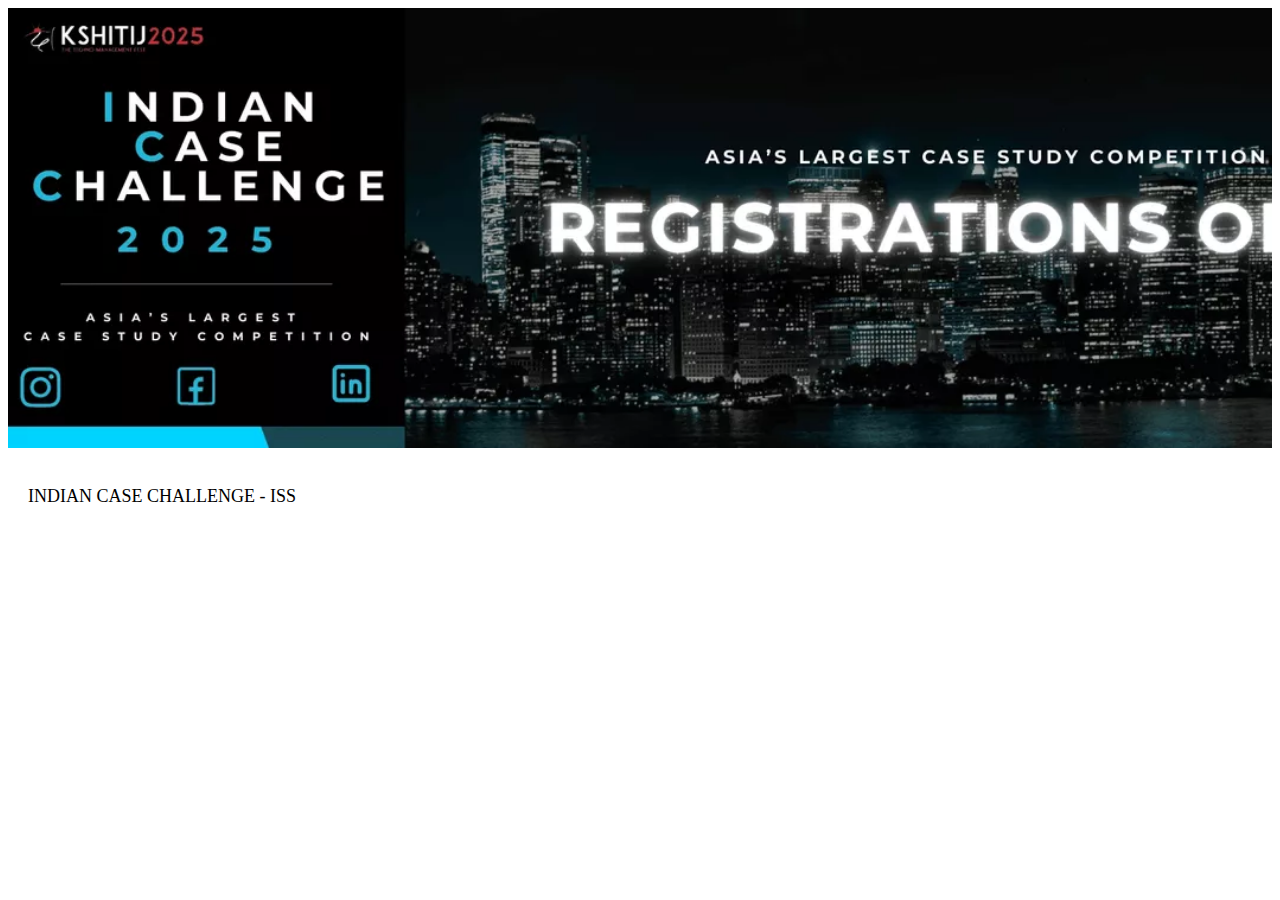
<file: index.html>
<!DOCTYPE html>
<html lang="en">
<head>
    <meta charset="UTF-8">
    <meta name="viewport" content="width=device-width, initial-scale=1.0">
    <title>Document</title>
    <link rel="stylesheet" href="index.css" > 
</head>
<body>
        <div id="div1"></div>
        <div id="DIV2">
            <div><P>INDIAN CASE CHALLENGE - ISS </P></div>

        </div>
</body>
</html>
</file>
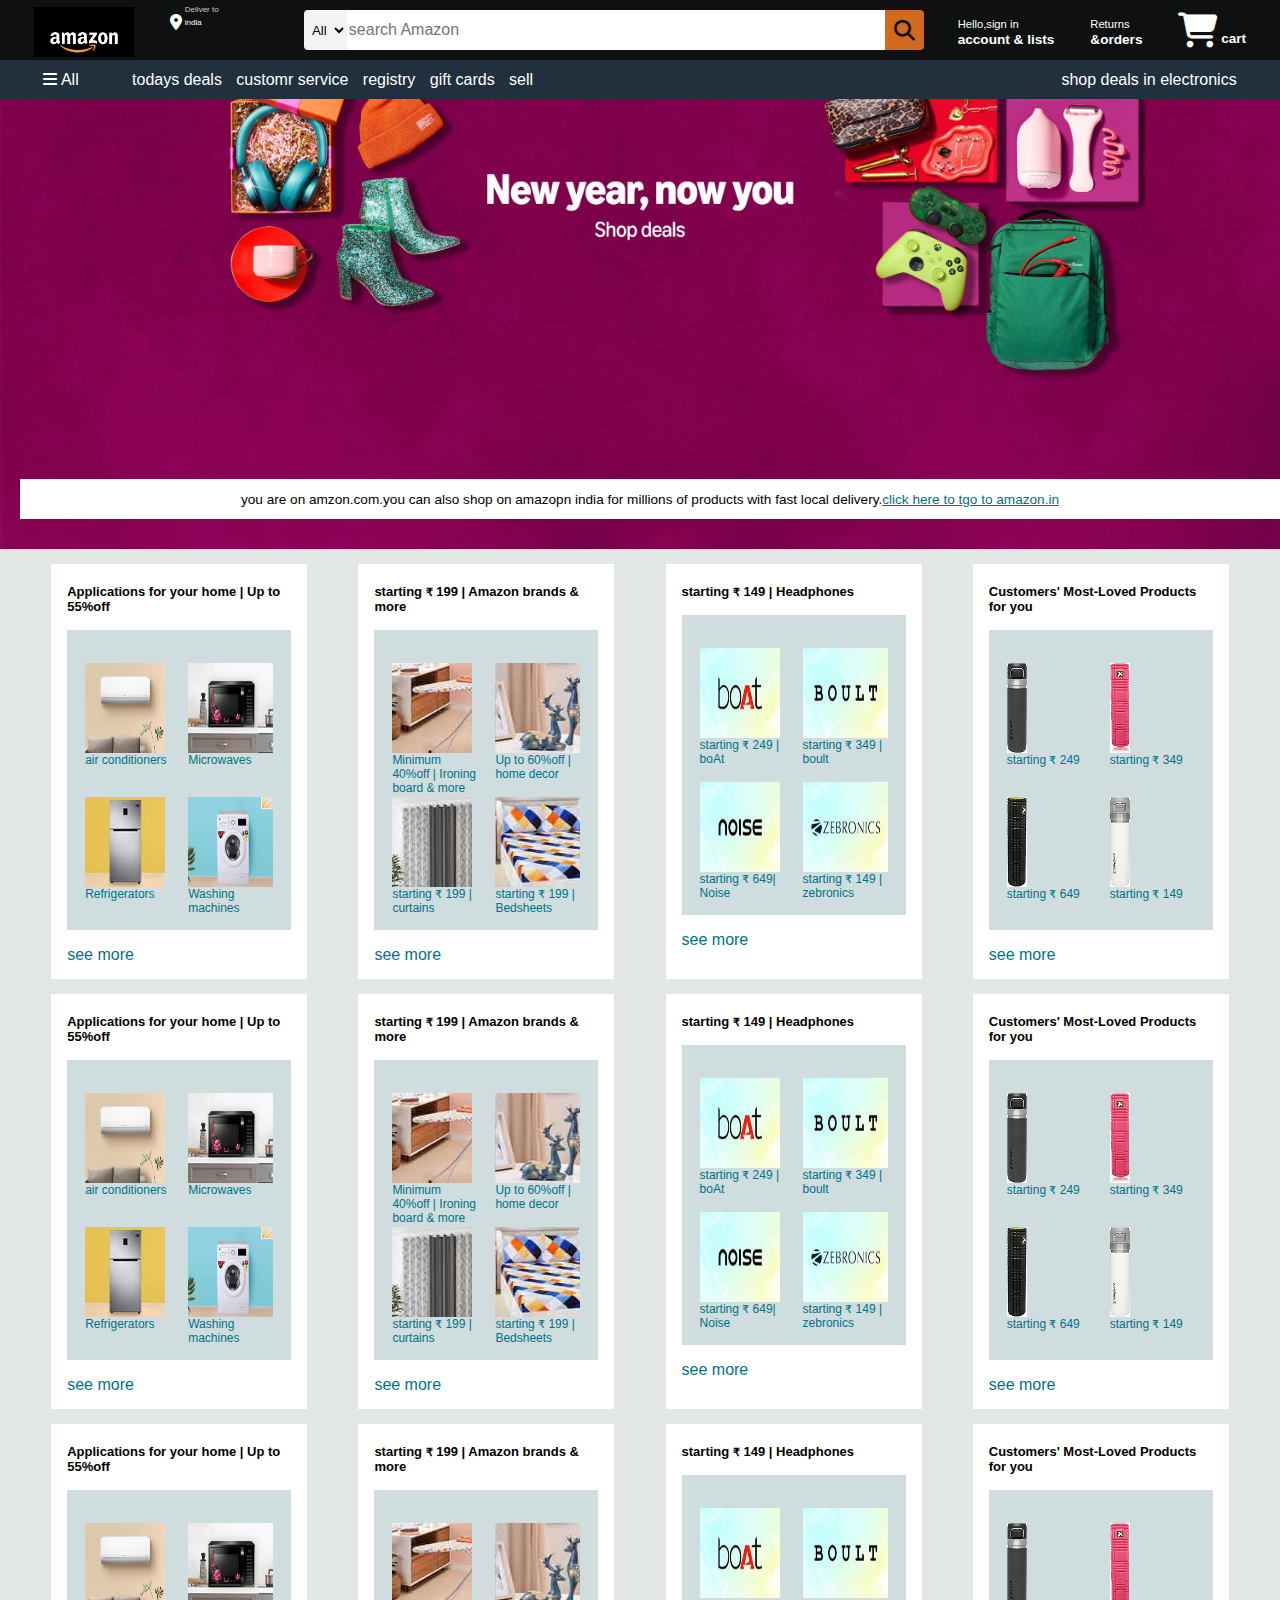
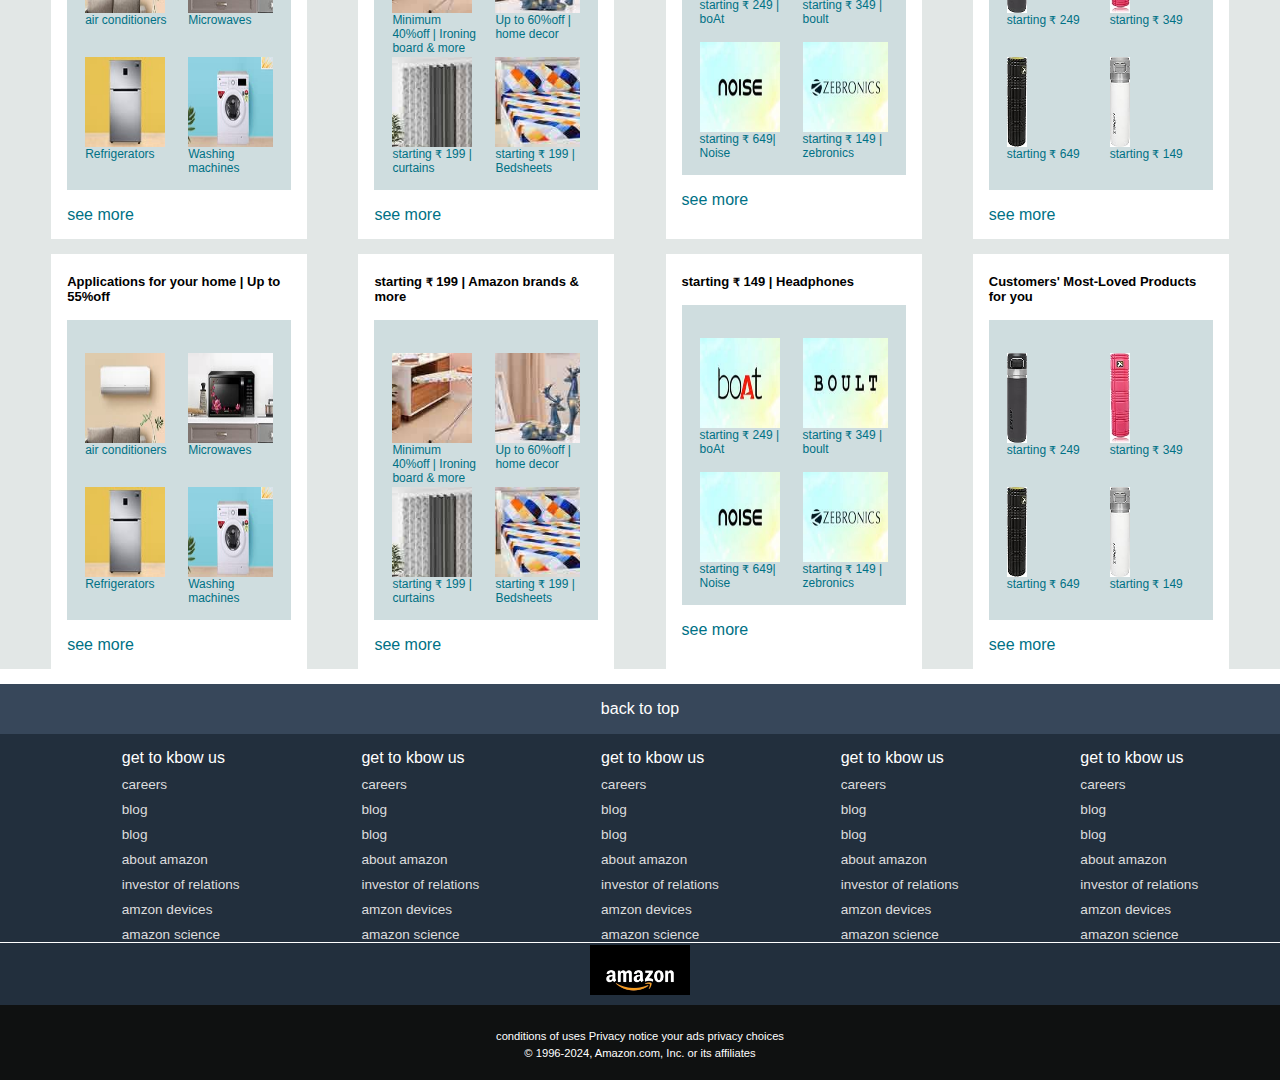
<file: amazon1.html>
<!DOCTYPE html>
<html lang="en">
<head>
    <meta charset="UTF-8">
    <meta name="viewport" content="width=device-width, initial-scale=1.0">
    <title>Amazon</title>
    <link rel="stylesheet" href="https://cdnjs.cloudflare.com/ajax/libs/font-awesome/6.7.2/css/all.min.css" integrity="sha512-Evv84Mr4kqVGRNSgIGL/F/aIDqQb7xQ2vcrdIwxfjThSH8CSR7PBEakCr51Ck+w+/U6swU2Im1vVX0SVk9ABhg==" crossorigin="anonymous" referrerpolicy="no-referrer" />
    <link rel="stylesheet" href="amazon1.css">
</head>
<body>
   <header>
    <div class="navbar">
        <div class="nav-logo border">
        <div class="logo">
        </div>
        </div>
        <div class="nav-address border">
            <p class="add-first">Deliver to</p>
            <div class="add-icon">
                <i class="fa-solid fa-location-dot"></i>
                <p class="add-second">india</p>
            </div>
        </div>
        <div class="nav-search">
            <select class="search-select"><option>All</option></select>
            <input  class="er"   placeholder="search Amazon">
            <div class="search-icon"><i class="fa-solid fa-magnifying-glass"></i></div>
        </div>
        <div class="nav-signin border">
            <p><span>Hello,sign in</span></p>
            <p class="nav-second">account & lists</p>
        </div>
        <div class="nav-Return border">
            <p><span>Returns</span></p>
            <p class="nav-second">&orders</p>
        </div>
        <div>
            <div class="nav-cart border">
                <i class="fa-solid fa-cart-shopping"></i>
                cart
            </div>
        </div>
    </div>
     <div class="panel">
<div claass="panel-all">
<i class="fa-solid fa-bars" ></i>
All
</div>
<div class="panel-ops">
    <p>todays deals </p>
    <p>customr service</p>
    <p>registry</p>
    <p>gift cards</p>
    <p>sell</p>
</div>
<div>
    <p>shop deals in electronics</p>
</div>
     </div>
   </header>
   <div class="hero-section">
    <div class="innerhero-section">
        <p>you are on amzon.com.you can also shop on amazopn india for millions of products with fast local delivery.<a class="hero-a" href="#">click here to tgo to amazon.in</a> </p>
    </div>
   </div>
   <div class="shop-section">


    <div class="box1 box">
    <div class="box-content">
        <h2>Applications for your home | Up to 55%off</h2>
        <div class="boximage">
            <div class="boximage1">
<div class="boximage11">
    <div class="boximage112" style="background-image: url('airconditioners.jpg');  background-size: 100% 100%; background-position: center;"></div>
   <div><p class="boximage1121">air conditioners</p></div>
</div>
<div class="boximage12">
    <div class="boximage122" style="background-image: url('microwaves.jpg');  background-size: 100% 100%; background-position: center;"></div>
    <div><p class="boximage1221">Microwaves</p></div>
</div>
<!-- <div class="boximage13"></div>
<div class="boximage14"></div> -->
</div>
<div class="boximage1">
    <div class="boximage11">
        <div class="boximage112" style="background-image: url('refrigerators.jpg');  background-size: cover; background-position: center;" ></div>
       <div><p class="boximage1121">Refrigerators</p></div>
    </div>
    <div class="boximage12">
        <div class="boximage122" style="background-image: url('washingmachines.jpg');  background-size: 100% 100%; background-position: center;"></div>
        <div><p class="boximage1221">Washing machines</p></div>
    </div>
    <!-- <div class="boximage13"></div>
    <div class="boximage14"></div> -->
    </div>
        </div>
        <p>see more</p>
    </div>
</div>


<div class="box2 box">
    <div class="box-content">
        <h2>starting <span>&#8377;</span> 199 | Amazon brands & more</h2>
        <div class="boximage">
            <div class="boximage1">
<div class="boximage11">
    <div class="boximage112" style="background-image: url('table.jpg');"></div>
   <div><p class="boximage1121"> Minimum 40%off | Ironing board & more</p></div>
</div>
<div class="boximage12">
    <div class="boximage122 " style="background-image: url('hiran.jpg');"></div>
    <div><p class="boximage1221">Up to 60%off | home decor</p></div>
</div>
<!-- <div class="boximage13"></div>
<div class="boximage14"></div> -->
</div>
<div class="boximage1">
    <div class="boximage11">
        <div class="boximage112"  style="background-image: url('parda.jpg');"></div>
       <div><p class="boximage1121">starting <span>&#8377;</span> 199 | curtains </p></div>
    </div>
    <div class="boximage12">
        <div class="boximage122"  style="background-image: url('gada.jpg');"></div>
        <div><p class="boximage1221">starting <span>&#8377;</span> 199 | Bedsheets</p></div>
    </div>
    <!-- <div class="boximage13"></div>
    <div class="boximage14"></div> -->
    </div>
        </div>
        <p>see more</p>
    </div>
</div>
    
<div class="box3 box">
    <div class="box-content">
        <h2>starting <span>&#8377;</span> 149 | Headphones</h2>
        <div class="boximage">
            <div class="boximage1">
<div class="boximage11">
    <div class="boximage112" style="background-image: url('boat.jpg');  background-size: 100% 100%; background-position: center;"></div>
   <div><p class="boximage1121"> starting <span>&#8377;</span> 249 | boAt</p></div>
</div>
<div class="boximage12">
    <div class="boximage122 " style="background-image: url('boult.jpg');  background-size: 100% 100%; background-position: center;"></div>
    <div><p class="boximage1221">starting <span>&#8377;</span> 349 | boult</p></div>
</div>
<!-- <div class="boximage13"></div>
<div class="boximage14"></div> -->
</div>
<div class="boximage1">
    <div class="boximage11">
        <div class="boximage112"  style="background-image: url('noise.jpg');  background-size: 100% 100%; background-position: center;"></div>
       <div><p class="boximage1121">starting <span>&#8377;</span> 649| Noise </p></div>
    </div>
    <div class="boximage12">
        <div class="boximage122"  style="background-image: url('zebronics.jpg');  background-size: 100% 100%; background-position: center;"></div>
        <div><p class="boximage1221">starting <span>&#8377;</span> 149 | zebronics</p></div>
    </div>
    <!-- <div class="boximage13"></div>
    <div class="boximage14"></div> -->
    </div>
        </div>
        <p>see more</p>
    </div>
</div>

<div class="box4 box">
    <div class="box-content">
        <h2>Customers' Most-Loved Products for you</h2>
        <div class="boximage">
            <div class="boximage1">
<div class="boximage11">
    <div class="boximage112" style=" width:20px; background-image: url('bottle.jpg');  background-size: 100% 100%; background-position: center;"></div>
   <div><p class="boximage1121"> starting <span>&#8377;</span> 249 </p></div>
</div>
<div class="boximage12">
    <div class="boximage122 " style="  width:20px; background-image: url('bottle2.jpg');  background-size: 100% 100%; background-position: center;"></div>
    <div><p class="boximage1221">starting <span>&#8377;</span> 349 </p></div>
</div>
<!-- <div class="boximage13"></div>
<div class="boximage14"></div> -->
</div>
<div class="boximage1">
    <div class="boximage11">
        <div class="boximage112"  style="  width:20px; background-image: url('bottle3.jpg');  background-size: 100% 100%; background-position: center;"></div>
       <div><p class="boximage1121">starting <span>&#8377;</span> 649 </p></div>
    </div>
    <div class="boximage12">
        <div class="boximage122"  style="  width:20px; background-image: url('bottle4.jpg');  background-size: 100% 100%; background-position: center;"></div>
        <div><p class="boximage1221">starting <span>&#8377;</span> 149 </p></div>
    </div>
    <!-- <div class="boximage13"></div>
    <div class="boximage14"></div> -->
    </div>
        </div>
        <p>see more</p>
    </div>
</div>
    
   </div>

   <div class="shop-section">


    <div class="box1 box">
    <div class="box-content">
        <h2>Applications for your home | Up to 55%off</h2>
        <div class="boximage">
            <div class="boximage1">
<div class="boximage11">
    <div class="boximage112" style="background-image: url('airconditioners.jpg');  background-size: 100% 100%; background-position: center;"></div>
   <div><p class="boximage1121">air conditioners</p></div>
</div>
<div class="boximage12">
    <div class="boximage122" style="background-image: url('microwaves.jpg');  background-size: 100% 100%; background-position: center;"></div>
    <div><p class="boximage1221">Microwaves</p></div>
</div>
<!-- <div class="boximage13"></div>
<div class="boximage14"></div> -->
</div>
<div class="boximage1">
    <div class="boximage11">
        <div class="boximage112" style="background-image: url('refrigerators.jpg');  background-size: cover; background-position: center;" ></div>
       <div><p class="boximage1121">Refrigerators</p></div>
    </div>
    <div class="boximage12">
        <div class="boximage122" style="background-image: url('washingmachines.jpg');  background-size: 100% 100%; background-position: center;"></div>
        <div><p class="boximage1221">Washing machines</p></div>
    </div>
    <!-- <div class="boximage13"></div>
    <div class="boximage14"></div> -->
    </div>
        </div>
        <p>see more</p>
    </div>
</div>


<div class="box2 box">
    <div class="box-content">
        <h2>starting <span>&#8377;</span> 199 | Amazon brands & more</h2>
        <div class="boximage">
            <div class="boximage1">
<div class="boximage11">
    <div class="boximage112" style="background-image: url('table.jpg');"></div>
   <div><p class="boximage1121"> Minimum 40%off | Ironing board & more</p></div>
</div>
<div class="boximage12">
    <div class="boximage122 " style="background-image: url('hiran.jpg');"></div>
    <div><p class="boximage1221">Up to 60%off | home decor</p></div>
</div>
<!-- <div class="boximage13"></div>
<div class="boximage14"></div> -->
</div>
<div class="boximage1">
    <div class="boximage11">
        <div class="boximage112"  style="background-image: url('parda.jpg');"></div>
       <div><p class="boximage1121">starting <span>&#8377;</span> 199 | curtains </p></div>
    </div>
    <div class="boximage12">
        <div class="boximage122"  style="background-image: url('gada.jpg');"></div>
        <div><p class="boximage1221">starting <span>&#8377;</span> 199 | Bedsheets</p></div>
    </div>
    <!-- <div class="boximage13"></div>
    <div class="boximage14"></div> -->
    </div>
        </div>
        <p>see more</p>
    </div>
</div>
    
<div class="box3 box">
    <div class="box-content">
        <h2>starting <span>&#8377;</span> 149 | Headphones</h2>
        <div class="boximage">
            <div class="boximage1">
<div class="boximage11">
    <div class="boximage112" style="background-image: url('boat.jpg');  background-size: 100% 100%; background-position: center;"></div>
   <div><p class="boximage1121"> starting <span>&#8377;</span> 249 | boAt</p></div>
</div>
<div class="boximage12">
    <div class="boximage122 " style="background-image: url('boult.jpg');  background-size: 100% 100%; background-position: center;"></div>
    <div><p class="boximage1221">starting <span>&#8377;</span> 349 | boult</p></div>
</div>
<!-- <div class="boximage13"></div>
<div class="boximage14"></div> -->
</div>
<div class="boximage1">
    <div class="boximage11">
        <div class="boximage112"  style="background-image: url('noise.jpg');  background-size: 100% 100%; background-position: center;"></div>
       <div><p class="boximage1121">starting <span>&#8377;</span> 649| Noise </p></div>
    </div>
    <div class="boximage12">
        <div class="boximage122"  style="background-image: url('zebronics.jpg');  background-size: 100% 100%; background-position: center;"></div>
        <div><p class="boximage1221">starting <span>&#8377;</span> 149 | zebronics</p></div>
    </div>
    <!-- <div class="boximage13"></div>
    <div class="boximage14"></div> -->
    </div>
        </div>
        <p>see more</p>
    </div>
</div>

<div class="box4 box">
    <div class="box-content">
        <h2>Customers' Most-Loved Products for you</h2>
        <div class="boximage">
            <div class="boximage1">
<div class="boximage11">
    <div class="boximage112" style=" width:20px; background-image: url('bottle.jpg');  background-size: 100% 100%; background-position: center;"></div>
   <div><p class="boximage1121"> starting <span>&#8377;</span> 249 </p></div>
</div>
<div class="boximage12">
    <div class="boximage122 " style="  width:20px; background-image: url('bottle2.jpg');  background-size: 100% 100%; background-position: center;"></div>
    <div><p class="boximage1221">starting <span>&#8377;</span> 349 </p></div>
</div>
<!-- <div class="boximage13"></div>
<div class="boximage14"></div> -->
</div>
<div class="boximage1">
    <div class="boximage11">
        <div class="boximage112"  style="  width:20px; background-image: url('bottle3.jpg');  background-size: 100% 100%; background-position: center;"></div>
       <div><p class="boximage1121">starting <span>&#8377;</span> 649 </p></div>
    </div>
    <div class="boximage12">
        <div class="boximage122"  style="  width:20px; background-image: url('bottle4.jpg');  background-size: 100% 100%; background-position: center;"></div>
        <div><p class="boximage1221">starting <span>&#8377;</span> 149 </p></div>
    </div>
    <!-- <div class="boximage13"></div>
    <div class="boximage14"></div> -->
    </div>
        </div>
        <p>see more</p>
    </div>
</div>
    
   </div>

   <div class="shop-section">


    <div class="box1 box">
    <div class="box-content">
        <h2>Applications for your home | Up to 55%off</h2>
        <div class="boximage">
            <div class="boximage1">
<div class="boximage11">
    <div class="boximage112" style="background-image: url('airconditioners.jpg');  background-size: 100% 100%; background-position: center;"></div>
   <div><p class="boximage1121">air conditioners</p></div>
</div>
<div class="boximage12">
    <div class="boximage122" style="background-image: url('microwaves.jpg');  background-size: 100% 100%; background-position: center;"></div>
    <div><p class="boximage1221">Microwaves</p></div>
</div>
<!-- <div class="boximage13"></div>
<div class="boximage14"></div> -->
</div>
<div class="boximage1">
    <div class="boximage11">
        <div class="boximage112" style="background-image: url('refrigerators.jpg');  background-size: cover; background-position: center;" ></div>
       <div><p class="boximage1121">Refrigerators</p></div>
    </div>
    <div class="boximage12">
        <div class="boximage122" style="background-image: url('washingmachines.jpg');  background-size: 100% 100%; background-position: center;"></div>
        <div><p class="boximage1221">Washing machines</p></div>
    </div>
    <!-- <div class="boximage13"></div>
    <div class="boximage14"></div> -->
    </div>
        </div>
        <p>see more</p>
    </div>
</div>


<div class="box2 box">
    <div class="box-content">
        <h2>starting <span>&#8377;</span> 199 | Amazon brands & more</h2>
        <div class="boximage">
            <div class="boximage1">
<div class="boximage11">
    <div class="boximage112" style="background-image: url('table.jpg');"></div>
   <div><p class="boximage1121"> Minimum 40%off | Ironing board & more</p></div>
</div>
<div class="boximage12">
    <div class="boximage122 " style="background-image: url('hiran.jpg');"></div>
    <div><p class="boximage1221">Up to 60%off | home decor</p></div>
</div>
<!-- <div class="boximage13"></div>
<div class="boximage14"></div> -->
</div>
<div class="boximage1">
    <div class="boximage11">
        <div class="boximage112"  style="background-image: url('parda.jpg');"></div>
       <div><p class="boximage1121">starting <span>&#8377;</span> 199 | curtains </p></div>
    </div>
    <div class="boximage12">
        <div class="boximage122"  style="background-image: url('gada.jpg');"></div>
        <div><p class="boximage1221">starting <span>&#8377;</span> 199 | Bedsheets</p></div>
    </div>
    <!-- <div class="boximage13"></div>
    <div class="boximage14"></div> -->
    </div>
        </div>
        <p>see more</p>
    </div>
</div>
    
<div class="box3 box">
    <div class="box-content">
        <h2>starting <span>&#8377;</span> 149 | Headphones</h2>
        <div class="boximage">
            <div class="boximage1">
<div class="boximage11">
    <div class="boximage112" style="background-image: url('boat.jpg');  background-size: 100% 100%; background-position: center;"></div>
   <div><p class="boximage1121"> starting <span>&#8377;</span> 249 | boAt</p></div>
</div>
<div class="boximage12">
    <div class="boximage122 " style="background-image: url('boult.jpg');  background-size: 100% 100%; background-position: center;"></div>
    <div><p class="boximage1221">starting <span>&#8377;</span> 349 | boult</p></div>
</div>
<!-- <div class="boximage13"></div>
<div class="boximage14"></div> -->
</div>
<div class="boximage1">
    <div class="boximage11">
        <div class="boximage112"  style="background-image: url('noise.jpg');  background-size: 100% 100%; background-position: center;"></div>
       <div><p class="boximage1121">starting <span>&#8377;</span> 649| Noise </p></div>
    </div>
    <div class="boximage12">
        <div class="boximage122"  style="background-image: url('zebronics.jpg');  background-size: 100% 100%; background-position: center;"></div>
        <div><p class="boximage1221">starting <span>&#8377;</span> 149 | zebronics</p></div>
    </div>
    <!-- <div class="boximage13"></div>
    <div class="boximage14"></div> -->
    </div>
        </div>
        <p>see more</p>
    </div>
</div>

<div class="box4 box">
    <div class="box-content">
        <h2>Customers' Most-Loved Products for you</h2>
        <div class="boximage">
            <div class="boximage1">
<div class="boximage11">
    <div class="boximage112" style=" width:20px; background-image: url('bottle.jpg');  background-size: 100% 100%; background-position: center;"></div>
   <div><p class="boximage1121"> starting <span>&#8377;</span> 249 </p></div>
</div>
<div class="boximage12">
    <div class="boximage122 " style="  width:20px; background-image: url('bottle2.jpg');  background-size: 100% 100%; background-position: center;"></div>
    <div><p class="boximage1221">starting <span>&#8377;</span> 349 </p></div>
</div>
<!-- <div class="boximage13"></div>
<div class="boximage14"></div> -->
</div>
<div class="boximage1">
    <div class="boximage11">
        <div class="boximage112"  style="  width:20px; background-image: url('bottle3.jpg');  background-size: 100% 100%; background-position: center;"></div>
       <div><p class="boximage1121">starting <span>&#8377;</span> 649 </p></div>
    </div>
    <div class="boximage12">
        <div class="boximage122"  style="  width:20px; background-image: url('bottle4.jpg');  background-size: 100% 100%; background-position: center;"></div>
        <div><p class="boximage1221">starting <span>&#8377;</span> 149 </p></div>
    </div>
    <!-- <div class="boximage13"></div>
    <div class="boximage14"></div> -->
    </div>
        </div>
        <p>see more</p>
    </div>
</div>
    
   </div>
   <div class="shop-section">


    <div class="box1 box">
    <div class="box-content">
        <h2>Applications for your home | Up to 55%off</h2>
        <div class="boximage">
            <div class="boximage1">
<div class="boximage11">
    <div class="boximage112" style="background-image: url('airconditioners.jpg');  background-size: 100% 100%; background-position: center;"></div>
   <div><p class="boximage1121">air conditioners</p></div>
</div>
<div class="boximage12">
    <div class="boximage122" style="background-image: url('microwaves.jpg');  background-size: 100% 100%; background-position: center;"></div>
    <div><p class="boximage1221">Microwaves</p></div>
</div>
<!-- <div class="boximage13"></div>
<div class="boximage14"></div> -->
</div>
<div class="boximage1">
    <div class="boximage11">
        <div class="boximage112" style="background-image: url('refrigerators.jpg');  background-size: cover; background-position: center;" ></div>
       <div><p class="boximage1121">Refrigerators</p></div>
    </div>
    <div class="boximage12">
        <div class="boximage122" style="background-image: url('washingmachines.jpg');  background-size: 100% 100%; background-position: center;"></div>
        <div><p class="boximage1221">Washing machines</p></div>
    </div>
    <!-- <div class="boximage13"></div>
    <div class="boximage14"></div> -->
    </div>
        </div>
        <p>see more</p>
    </div>
</div>


<div class="box2 box">
    <div class="box-content">
        <h2>starting <span>&#8377;</span> 199 | Amazon brands & more</h2>
        <div class="boximage">
            <div class="boximage1">
<div class="boximage11">
    <div class="boximage112" style="background-image: url('table.jpg');"></div>
   <div><p class="boximage1121"> Minimum 40%off | Ironing board & more</p></div>
</div>
<div class="boximage12">
    <div class="boximage122 " style="background-image: url('hiran.jpg');"></div>
    <div><p class="boximage1221">Up to 60%off | home decor</p></div>
</div>
<!-- <div class="boximage13"></div>
<div class="boximage14"></div> -->
</div>
<div class="boximage1">
    <div class="boximage11">
        <div class="boximage112"  style="background-image: url('parda.jpg');"></div>
       <div><p class="boximage1121">starting <span>&#8377;</span> 199 | curtains </p></div>
    </div>
    <div class="boximage12">
        <div class="boximage122"  style="background-image: url('gada.jpg');"></div>
        <div><p class="boximage1221">starting <span>&#8377;</span> 199 | Bedsheets</p></div>
    </div>
    <!-- <div class="boximage13"></div>
    <div class="boximage14"></div> -->
    </div>
        </div>
        <p>see more</p>
    </div>
</div>
    
<div class="box3 box">
    <div class="box-content">
        <h2>starting <span>&#8377;</span> 149 | Headphones</h2>
        <div class="boximage">
            <div class="boximage1">
<div class="boximage11">
    <div class="boximage112" style="background-image: url('boat.jpg');  background-size: 100% 100%; background-position: center;"></div>
   <div><p class="boximage1121"> starting <span>&#8377;</span> 249 | boAt</p></div>
</div>
<div class="boximage12">
    <div class="boximage122 " style="background-image: url('boult.jpg');  background-size: 100% 100%; background-position: center;"></div>
    <div><p class="boximage1221">starting <span>&#8377;</span> 349 | boult</p></div>
</div>
<!-- <div class="boximage13"></div>
<div class="boximage14"></div> -->
</div>
<div class="boximage1">
    <div class="boximage11">
        <div class="boximage112"  style="background-image: url('noise.jpg');  background-size: 100% 100%; background-position: center;"></div>
       <div><p class="boximage1121">starting <span>&#8377;</span> 649| Noise </p></div>
    </div>
    <div class="boximage12">
        <div class="boximage122"  style="background-image: url('zebronics.jpg');  background-size: 100% 100%; background-position: center;"></div>
        <div><p class="boximage1221">starting <span>&#8377;</span> 149 | zebronics</p></div>
    </div>
    <!-- <div class="boximage13"></div>
    <div class="boximage14"></div> -->
    </div>
        </div>
        <p>see more</p>
    </div>
</div>

<div class="box4 box">
    <div class="box-content">
        <h2>Customers' Most-Loved Products for you</h2>
        <div class="boximage">
            <div class="boximage1">
<div class="boximage11">
    <div class="boximage112" style=" width:20px; background-image: url('bottle.jpg');  background-size: 100% 100%; background-position: center;"></div>
   <div><p class="boximage1121"> starting <span>&#8377;</span> 249 </p></div>
</div>
<div class="boximage12">
    <div class="boximage122 " style="  width:20px; background-image: url('bottle2.jpg');  background-size: 100% 100%; background-position: center;"></div>
    <div><p class="boximage1221">starting <span>&#8377;</span> 349 </p></div>
</div>
<!-- <div class="boximage13"></div>
<div class="boximage14"></div> -->
</div>
<div class="boximage1">
    <div class="boximage11">
        <div class="boximage112"  style="  width:20px; background-image: url('bottle3.jpg');  background-size: 100% 100%; background-position: center;"></div>
       <div><p class="boximage1121">starting <span>&#8377;</span> 649 </p></div>
    </div>
    <div class="boximage12">
        <div class="boximage122"  style="  width:20px; background-image: url('bottle4.jpg');  background-size: 100% 100%; background-position: center;"></div>
        <div><p class="boximage1221">starting <span>&#8377;</span> 149 </p></div>
    </div>
    <!-- <div class="boximage13"></div>
    <div class="boximage14"></div> -->
    </div>
        </div>
        <p>see more</p>
    </div>
</div>
    
   </div>
   <footer>
    <div class="foot-panel1">back to top</div>
   <div class="foot-panel2">
     <ul>
        <p>
            get to kbow us </p>
            <a>careers</a>
            <a>blog</a>
            <a>blog</a>
            <a>about amazon</a>
            <a>investor of relations</a>
            <a>amzon devices</a>
            <a>amazon science</a>
     </ul>
     <ul>
        <p>
            get to kbow us </p>
            <a>careers</a>
            <a>blog</a>
            <a>blog</a>
            <a>about amazon</a>
            <a>investor of relations</a>
            <a>amzon devices</a>
            <a>amazon science</a>
     </ul>
     <ul>
        <p>
            get to kbow us </p>
            <a>careers</a>
            <a>blog</a>
            <a>blog</a>
            <a>about amazon</a>
            <a>investor of relations</a>
            <a>amzon devices</a>
            <a>amazon science</a>
     </ul>
     <ul>
        <p>
            get to kbow us </p>
            <a>careers</a>
            <a>blog</a>
            <a>blog</a>
            <a>about amazon</a>
            <a>investor of relations</a>
            <a>amzon devices</a>
            <a>amazon science</a>
     </ul>
     <ul>
        <p>
            get to kbow us </p>
            <a>careers</a>
            <a>blog</a>
            <a>blog</a>
            <a>about amazon</a>
            <a>investor of relations</a>
            <a>amzon devices</a>
            <a>amazon science</a>
     </ul>
   </div>
   <div class="footpanel3">
    <div class="logo"></div>
   </div>
   <div class="footpanel4">
    <div class="pages">
        <a>conditions of uses</a>
        <a>Privacy notice</a>
        <a>your ads privacy choices</a>
    </div>
    <div class="copyright">© 1996-2024, Amazon.com, Inc. or its affiliates</div>
   </div>
   </footer>
</body>
</html>
</file>
<file: index.css>
#div1{
    height: 440px;
    background-image: url(iccchallenge.webp);
    background-size: cover;
}
#DIV2{
    padding-top: 20PX;
    padding-left: 20PX;
    padding-right: 20PX;
}
P{
    font-size: large;
}
</file>
<file: amazon1.css>
*{
    margin: 0;
    font-family: Arial;
    border: border-box;/*margin sabka size bhi include ho width mein*/
}
.navbar{
    height: 60px;
    background-color: #0f1111;
    color: white;
    display: flex;
    align-items: center;
    justify-content: space-evenly;
}
.nav-logo{
    height: 50px;
    width: 100px;
}
.logo{
    background-image: url("amaz.webp");
    background-size: cover;
    height: 50px;
    width: 100px;
}
.border{
    border: 2px solid transparent;
}
.border:hover{
    border: 2px solid red;
}
.add-icon{
  display: flex;  
  align-items: center;
}
.nav-address{
    height: 50px;
    width: 100px;
   
}
.add-first{
    margin-left: 15px;
    color: #cccccc;
    font-size: 0.5rem;}
.add-second{
    margin-left: 3px;
font-size: 0.5rem;
}
.nav-search{
    display: flex;
    justify-content: space-evenly;
    width: 620px;
    height: 40px;
border-radius: 4px;
}
.search-icon{
   background-color: chocolate;     
   border-top-right-radius: 4px;
border-bottom-right-radius: 4px;
border: none;
}
.search-select{
background-color: #f3f3f3;
width: 50px;
text-align: center;
border-top-left-radius: 4px;
border-bottom-left-radius: 4px;
border: none;
}
.er{
    width: 100%;
    font-size: 1rem;
    border: none;
}
.search-icon{
    width: 45px;
    display: flex;
    justify-content: center;
    align-items: center;
    font-size: 1.3rem;
    color: #0f1111;
}
.nav-search:hover{
border:5px solid orange;
}
span{
    font-size: 0.7rem;

}
.nav-second{
    font-size: 0.85rem;
    font-weight: 700;
}
.nav-cart i{
font-size: 35px;
}
.nav-cart{
    font-size: 0.85rem;
    font-weight: 700;
}
.panel{
    height: 39px;
    background-color: #222f3d;
    display: flex;
    color: white;
    align-items: center;
    justify-content: space-evenly; 
}
.panel-ops p{

    display: inline;
  margin-left: 10px;
}
.panel-ops{
width: 70%;

}
.hero-section{
    background-image: url("ghar.jpg");
    background-size: cover;
    height:450px;
    display: flex;
    justify-content: center;
   align-items: end; 
}
.innerhero-section{
    height: 40px;
    width: 100%;
    background-color:white;
    margin-left: 20px;
    margin-bottom: 30px;
    display: flex;
    align-items: center;
    justify-content: center;
    font-size: 0.85rem;
}
.hero-a{
color: #007185;
}
.shop-section{
    display: flex;
    justify-content: space-evenly;
    background-color: #e2e7e6;
}
/* .box1{
    border: 2px solid black;
} */
.box{
    height: 380px;
    /* border: 2px solid black; */
    width: 20%;
    background-color: white;
    padding: 20px 0px 15px;
    margin-top: 15px;
}


.boximage{
    background-color: #cfdddf;
    display: flex;
    justify-content: space-evenly;
    flex-direction: column;
    height: 300px;
    margin-top: 1rem;
    margin-bottom: 1rem;
}
.boximage1{
    display: flex;
    justify-content: space-evenly;
}
.boximage11{
    height: 100px;
    width: 85px; 

}
.boximage112{
    height: 90px;
    width: 80px;
/* background-image:url("airconditioners.jpg"); */
background-size: cover;
}
.boximage1121{
    height: 20px;
    font-size: 12px;}
    /* font-size:small ;
} */
.boximage12{
    height: 100px;
    width: 85px; 

}
.boximage122{
    height: 90px;
    width: 85px;
/* background-image:url("microwaves.jpg"); */
background-size: cover;
}
.boximage1221{
    height: 20px;
    font-size: 12px;}
    
/* .boximage13{
    height: 90px;
    width: 50px;
background-image:url("refrigerators.jpg");
background-size: cover;
}
.boximage14{
    height: 90px;
    width: 50px;
background-image:url("washingmachines.jpg");
background-size: cover;
} */
.shop-section
{background-image: #cfdddf;}


.box-content{
    margin-left: 1rem;
    margin-right: 1rem;
}
.box-content p{
    color: #007185;
}
.box-content h2{
    font-size: small;
    font-weight:10px;
}
footer{
    margin-top: 15px;
}
 /* style for footer */
.foot-panel1{
    background-color: #37475a;
height: 50px;
color: white;
display: flex;
justify-content: center;
align-items: center;
}
 .foot-panel2{
    /* height: 200px; */
    background-color: #222f3d;
    color: white;
    display: flex;
    justify-content: space-evenly;
    align-items: center;
 }
 .foot-panel2 ul{
    margin-top: 15px;
 }
 ul a{
    display: block;
    font-size: 0.85rem;
    margin-top: 10px;
color: #dddddd;
 }
 .footpanel3{
    background-color: #222f3d;
    color: white;
    border-top: 0.5px solid white;
    display: flex;
    justify-content: center;
    align-items: center;
 }
 .logo{
    background-image: url(amaz.webp);
    background-size: cover;
    height: 50px;
    width: 100px;
    margin-top: 2px;
    margin-bottom: 10px;
}
.footpanel4{
    background-color: #0f1111;
    color: white;
    height: 75px;
    font-size: 0.7rem; /* ye dono jagah likhne ke bajay upar bhi likhsakte hain due to shortage of code&*/
    text-align: center;
}
.pages{
    padding-top: 25px;
    /* font-size: 0.7rem;
    text-align: center; */
}
.copyright{
    padding-top: 5px;
    /* font-size: 0.7rem;
    text-align: center; */
}
</file>
